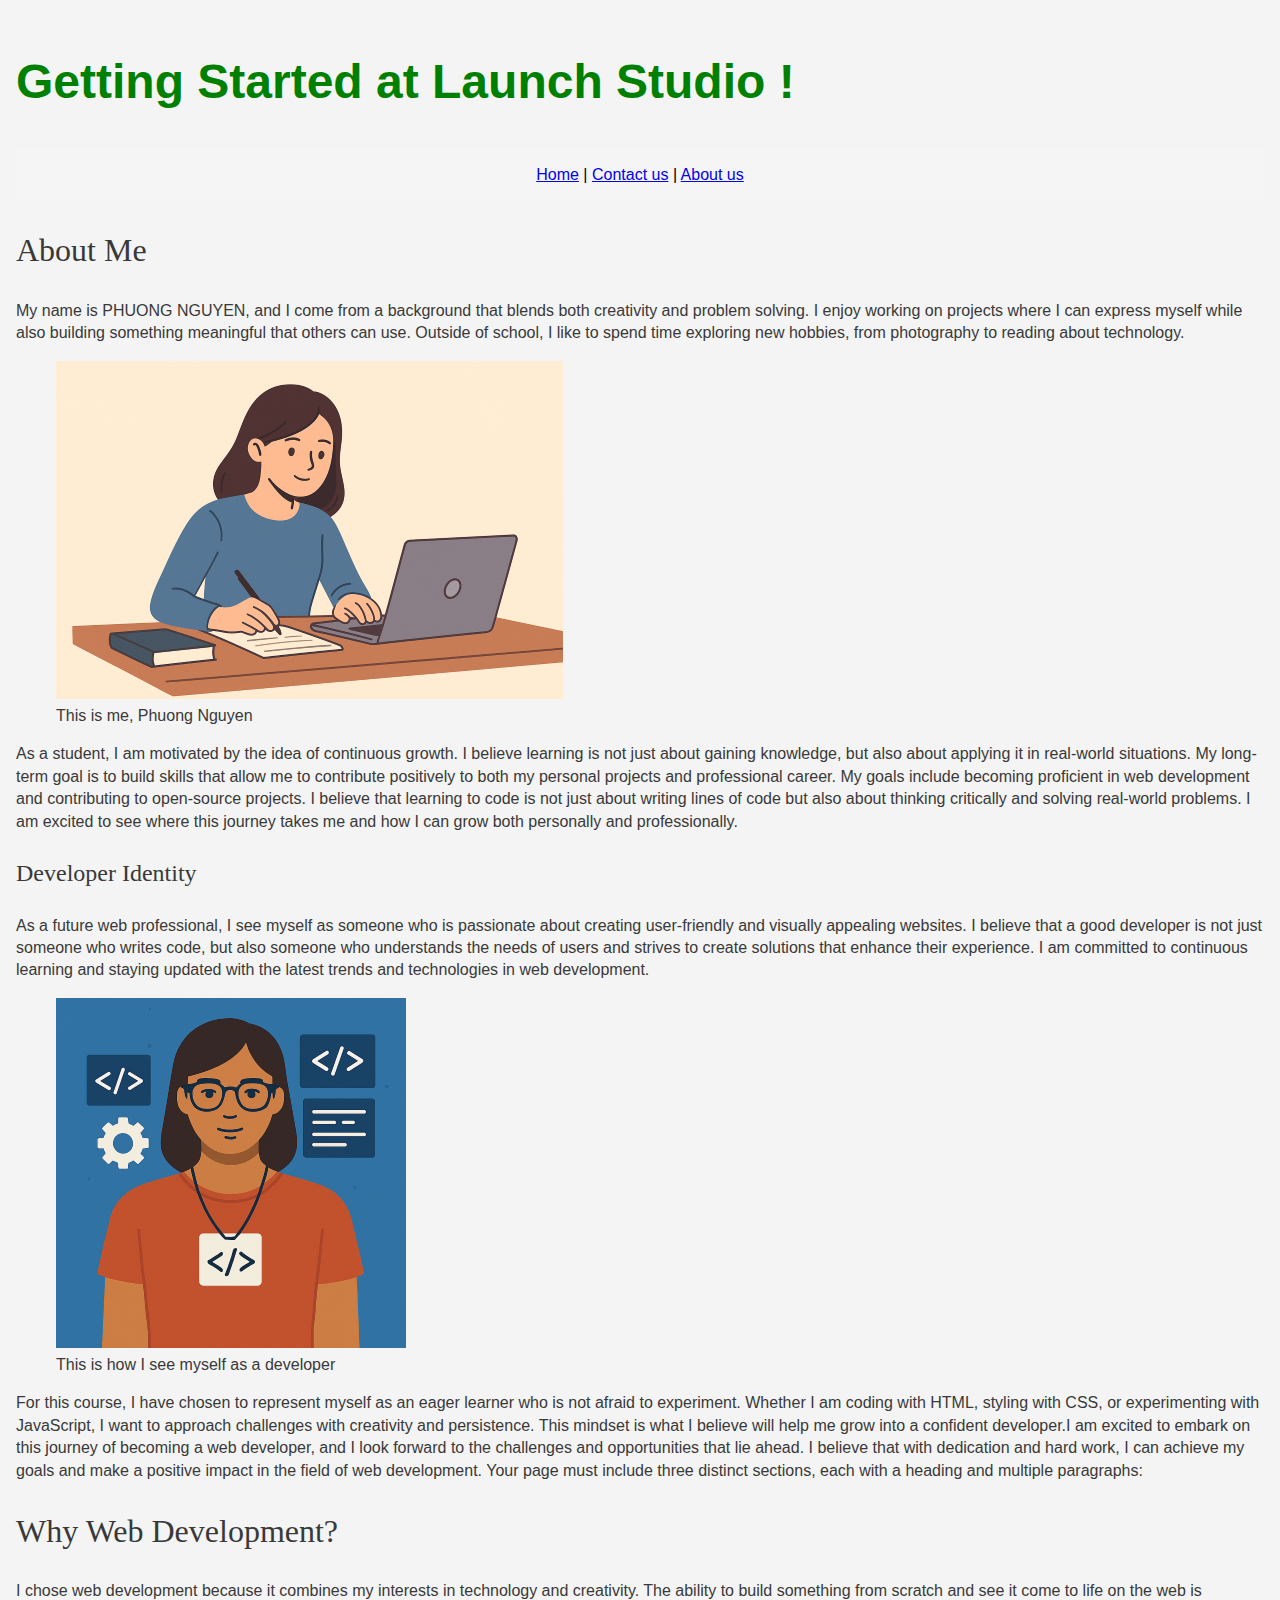
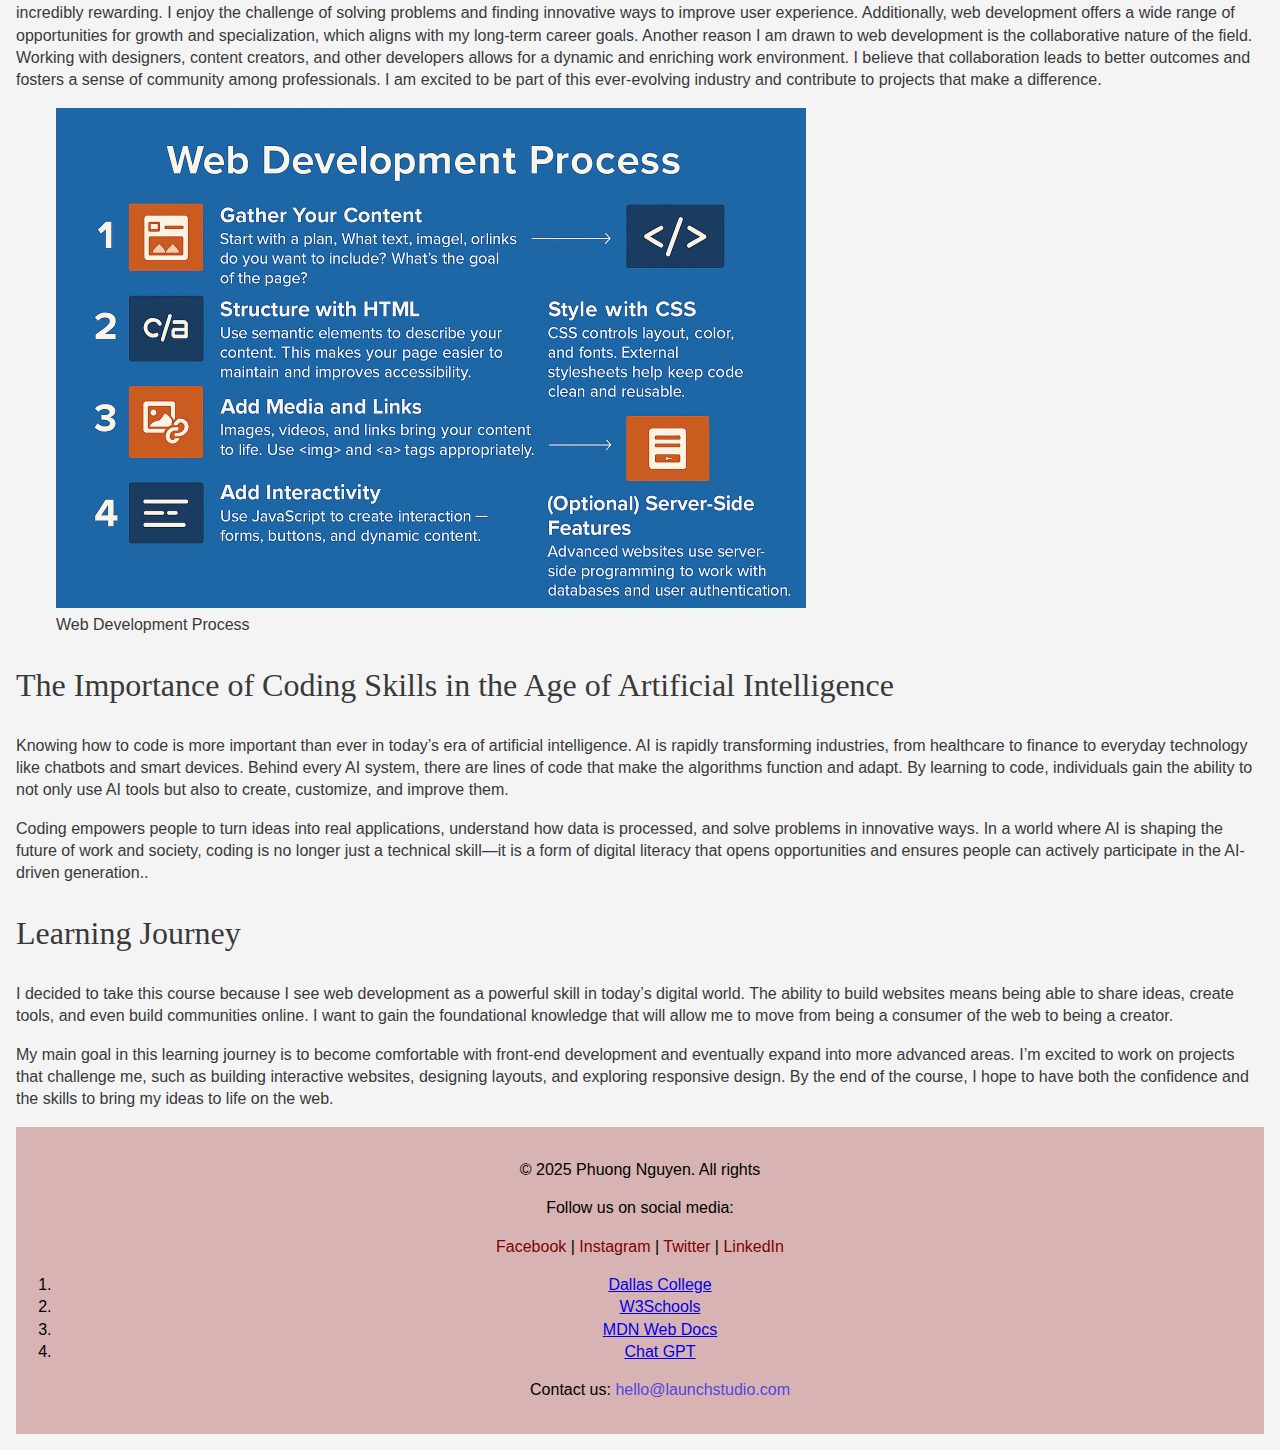
<file: index.html>
<!DOCTYPE html>
<html lang="en">

<head>
    <meta charset="UTF-8">
    <meta name="viewport" content="width=device-width, initial-scale=1.0">
    <title>My Web Development Page</title>
    <link rel="apple-touch-icon" sizes="57x57" href="images/favicon/apple-icon-57x57.png">
    <link rel="apple-touch-icon" sizes="60x60" href="images/favicon/apple-icon-60x60.png">
    <link rel="apple-touch-icon" sizes="72x72" href="images/favicon/apple-icon-72x72.png">
    <link rel="apple-touch-icon" sizes="76x76" href="images/favicon/apple-icon-76x76.png">
    <link rel="apple-touch-icon" sizes="114x114" href="images/favicon/apple-icon-114x114.png">
    <link rel="apple-touch-icon" sizes="120x120" href="images/favicon/apple-icon-120x120.png">
    <link rel="apple-touch-icon" sizes="144x144" href="images/favicon/apple-icon-144x144.png">
    <link rel="apple-touch-icon" sizes="152x152" href="images/favicon/apple-icon-152x152.png">
    <link rel="apple-touch-icon" sizes="180x180" href="images/favicon/apple-icon-180x180.png">
    <link rel="icon" type="image/png" sizes="192x192" href="images/favicon/android-icon-192x192.png">
    <link rel="icon" type="image/png" sizes="32x32" href="images/favicon/favicon-32x32.png">
    <link rel="icon" type="image/png" sizes="96x96" href="images/favicon/favicon-96x96.png">
    <link rel="icon" type="image/png" sizes="16x16" href="images/favicon/favicon-16x16.png">
    <link rel="manifest" href="images/favicon/manifest.json">
    <meta name="msapplication-TileColor" content="#ffffff">
    <meta name="msapplication-TileImage" content="/ms-icon-144x144.png">
    <meta name="theme-color" content="#ffffff">
    <link rel="stylesheet" href="css/style.css">
</head>

<body>
    <!--Page header-->
    <!-- Main content -->
    <h1> Getting Started at Launch Studio ! </h1>
    <Nav>
        <a href="index.html">Home</a> |
        <a href="contact.html">Contact us</a> |
        <a href="about-us.html">About us</a>
    </Nav>


    <section>

        <h2 id="about-me">About Me</h2>
        <p>
            My name is PHUONG NGUYEN, and I come from a background that blends both creativity and problem solving.
            I enjoy working on projects where I can express myself while also building something meaningful that
            others can use.
            Outside of school, I like to spend time exploring new hobbies, from photography to reading about
            technology.

        </p>
        <figure>
            <a href="images/phuongnguyen.png" target="blank"> <img class="fluid-image" src="images/phuongnguyen-md.png"
                    alt="Phuong Nguyen"></a>
            <figcaption> This is me, Phuong Nguyen </figcaption>
        </figure>
        <p>
            As a student, I am motivated by the idea of continuous growth.
            I believe learning is not just about gaining knowledge, but also about applying it in real-world
            situations.
            My long-term goal is to build skills that allow me to contribute positively to both my personal projects
            and professional career.
            My goals include becoming proficient in web development and contributing to open-source projects.
            I believe that learning to code is not just about writing lines of code but also about thinking
            critically and solving real-world problems.
            I am excited to see where this journey takes me and how I can grow both personally and professionally.
        </p>
    </section>

    <section>
        <h3 id="developer-identity">Developer Identity</h3>

        <p>
            As a future web professional, I see myself as someone who is passionate about creating user-friendly and
            visually appealing websites.
            I believe that a good developer is not just someone who writes code, but also someone who understands
            the needs of users and strives to create solutions that enhance their experience.
            I am committed to continuous learning and staying updated with the latest trends and technologies in web
            development.

        </p>
        <figure>
            <a href="images/Designer.png" target="blank"> <img class="fluid-image" src="images/developer1.png"
                    alt="Developer Identity"></a>
            <figcaption> This is how I see myself as a developer </figcaption>
        </figure>

        <p>
            For this course, I have chosen to represent myself as an eager learner who is not afraid to experiment.
            Whether I am coding with HTML, styling with CSS, or experimenting with JavaScript, I want to approach
            challenges with creativity and persistence.
            This mindset is what I believe will help me grow into a confident developer.I am excited to embark on
            this journey of becoming a web developer, and I look forward to the challenges and opportunities that
            lie ahead.
            I believe that with dedication and hard work, I can achieve my goals and make a positive impact in the
            field of web development.
            Your page must include three distinct sections, each with a heading and multiple paragraphs:
        </p>
    </section>
    <section>

        <h2 id="why-web-development">Why Web Development?</h2>

        <p>I chose web development because it combines my interests in technology and creativity.
            The ability to build something from scratch and see it come to life on the web is incredibly rewarding.
            I enjoy the challenge of solving problems and finding innovative ways to improve user experience.
            Additionally, web development offers a wide range of opportunities for growth and specialization, which
            aligns with my long-term career goals.

            Another reason I am drawn to web development is the collaborative nature of the field.
            Working with designers, content creators, and other developers allows for a dynamic and enriching work
            environment.
            I believe that collaboration leads to better outcomes and fosters a sense of community among
            professionals.
            I am excited to be part of this ever-evolving industry and contribute to projects that make a
            difference.</p>
        <figure>
            <a href="images/webdevelopprocess.png" target="blank"> <img class="fluid-image"
                    src="images/webdevelopprocess -md.png" alt="Developer Identity"></a>
            <figcaption> Web Development Process </figcaption>
        </figure>
    </section>
    <section>

        <h2 id="Coding AIAI"> The Importance of Coding Skills in the Age of Artificial Intelligence </h2>
        <p>
            Knowing how to code is more important than ever in today’s era of artificial intelligence. AI is rapidly
            transforming industries, from healthcare to finance to everyday technology like chatbots and smart devices.
            Behind every AI system, there are lines of code that make the algorithms function and adapt. By learning to
            code, individuals gain the ability to not only use AI tools but also to create, customize, and improve them.
        </p>
        <p>Coding empowers people to turn ideas into real applications, understand how data is processed, and solve
            problems in innovative ways. In a world where AI is shaping the future of work and society, coding is no
            longer just a technical skill—it is a form of digital literacy that opens opportunities and ensures people
            can actively participate in the AI-driven generation..</p>
    </section>
    <section>

        <h2 id="learning-journey">Learning Journey</h2>
        <p>
            I decided to take this course because I see web development as a powerful skill in today’s digital
            world.
            The ability to build websites means being able to share ideas, create tools, and even build
            communities online.
            I want to gain the foundational knowledge that will allow me to move from being a consumer of the
            web to being a creator.
        </p>
        <p>
            My main goal in this learning journey is to become comfortable with front-end development and
            eventually expand into more advanced areas.
            I’m excited to work on projects that challenge me, such as building interactive websites, designing
            layouts, and exploring responsive design.
            By the end of the course, I hope to have both the confidence and the skills to bring my ideas to
            life on the web.
        </p>
    </section>

    <footer>
        <p>&copy; 2025 Phuong Nguyen. All rights </p>

        <p>Follow us on social media:</p>
        <p>
            <a href="https://facebook.com/launchstudio" target="_blank">Facebook</a> |
            <a href="https://instagram.com/launchstudio" target="_blank">Instagram</a> |
            <a href="https://twitter.com/launchstudio" target="_blank">Twitter</a> |
            <a href="https://linkedin.com/company/launchstudio" target="_blank">LinkedIn</a>
        </p>
        <ul style="list-style-type:non;">
            <li><a href=" https://www.dallascollege.edu/">Dallas College</a></li>
            <li><a href="https://www.w3schools.com/">W3Schools</a></li>
            <li><a href="https://developer.mozilla.org/en-US/">MDN Web Docs</a></li>
            <li><a href="http://https://chatgpt.com/">Chat GPT</a></li>

            <p>
                Contact us:
                <a href="mailto:hello@launchstudio.com" style="color:#4f46e5; text-decoration:none;">
                    hello@launchstudio.com
                </a>
            </p>
            </li>

        </ul>
    </footer>

</body>

</html>
</file>
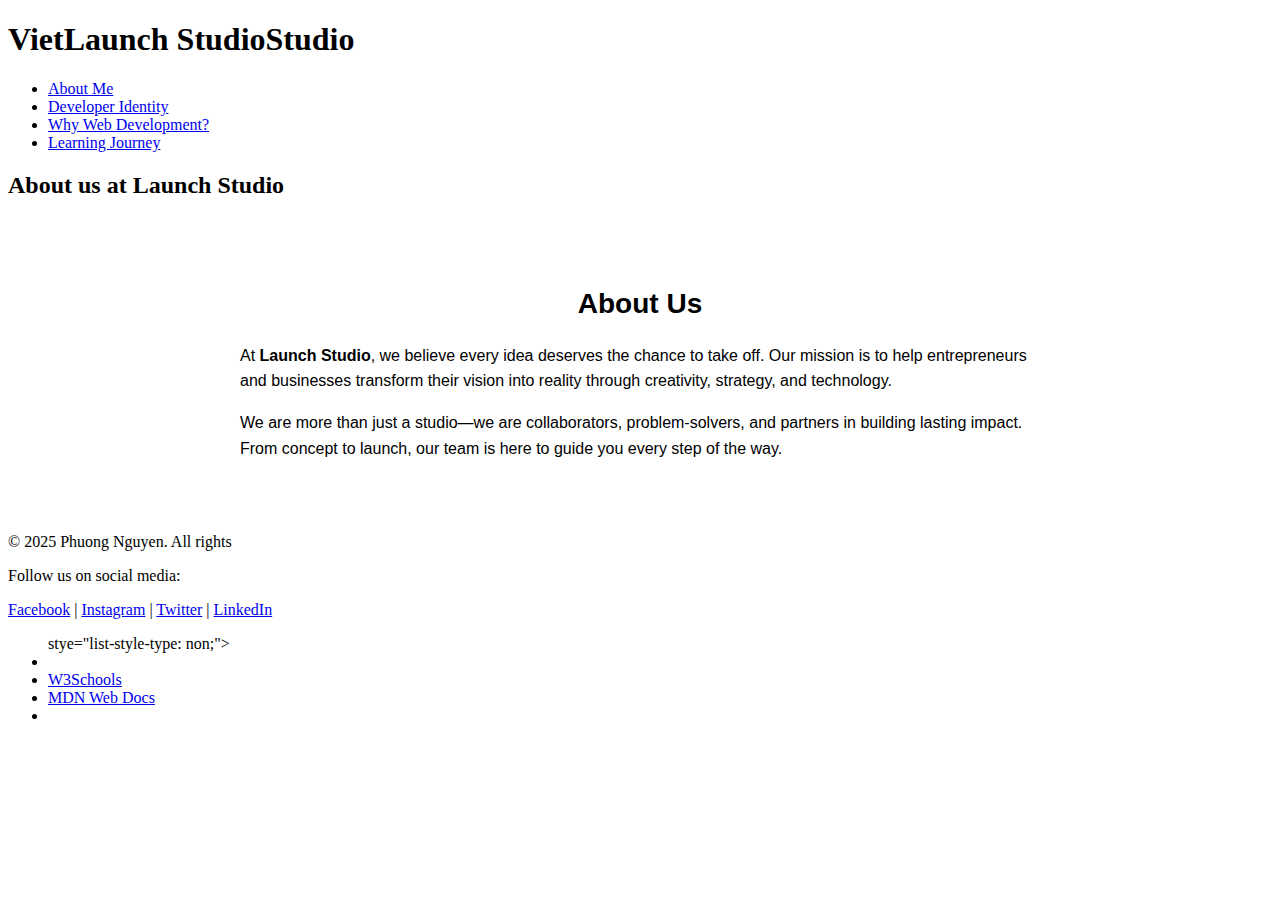
<file: about-us.html>
<!DOCTYPE html>
<html lang="en">

<head>
    <meta charset="UTF-8">
    <meta name="viewport" content="width=device-width, initial-scale=1.0">
    <title>My Web Development Page</title>
</head>

<body>
    <!--Page header-->
    <!-- Main content -->
    <h1> VietLaunch StudioStudio </h1>
    <nav>
        <ul>
            <li><a href="#about-me">About Me</a></li>
            <li><a href="#developer-identity">Developer Identity</a></li>
            <li><a href="#why-web-development">Why Web Development?</a></li>
            <li><a href="#learning-journey">Learning Journey</a></li>
        </ul>
    </nav>

    <section>
        <main>
            <h2>About us at Launch Studio</h2>
            <section id="about-us"
                style="padding:40px; max-width:800px; margin:auto; font-family:Arial, sans-serif; line-height:1.6;">
                <h2 style="font-size:28px; margin-bottom:16px; text-align:center;">About Us</h2>
                <p>
                    At <strong>Launch Studio</strong>, we believe every idea deserves the chance to take off.
                    Our mission is to help entrepreneurs and businesses transform their vision into reality
                    through creativity, strategy, and technology.
                </p>
                <p>
                    We are more than just a studio—we are collaborators, problem-solvers, and partners in
                    building lasting impact. From concept to launch, our team is here to guide you every step
                    of the way.
                </p>
            </section>
        </main>
        <footer>
            <p>&copy; 2025 Phuong Nguyen. All rights </p>
            <p>Follow us on social media:</p>
            <p>
                <a href="https://facebook.com/launchstudio" target="_blank">Facebook</a> |
                <a href="https://instagram.com/launchstudio" target="_blank">Instagram</a> |
                <a href="https://twitter.com/launchstudio" target="_blank">Twitter</a> |
                <a href="https://linkedin.com/company/launchstudio" target="_blank">LinkedIn</a>
            </p>
            <ul> stye="list-style-type: non;">
                <li><a href=" https://www.dallascollege.edu/"></a></li>
                <li><a href="https://www.w3schools.com/">W3Schools</a></li>
                <li><a href="https://developer.mozilla.org/en-US/">MDN Web Docs</a></li>
                <li></li>

            </ul>
        </footer>

</body>

</html>
</file>
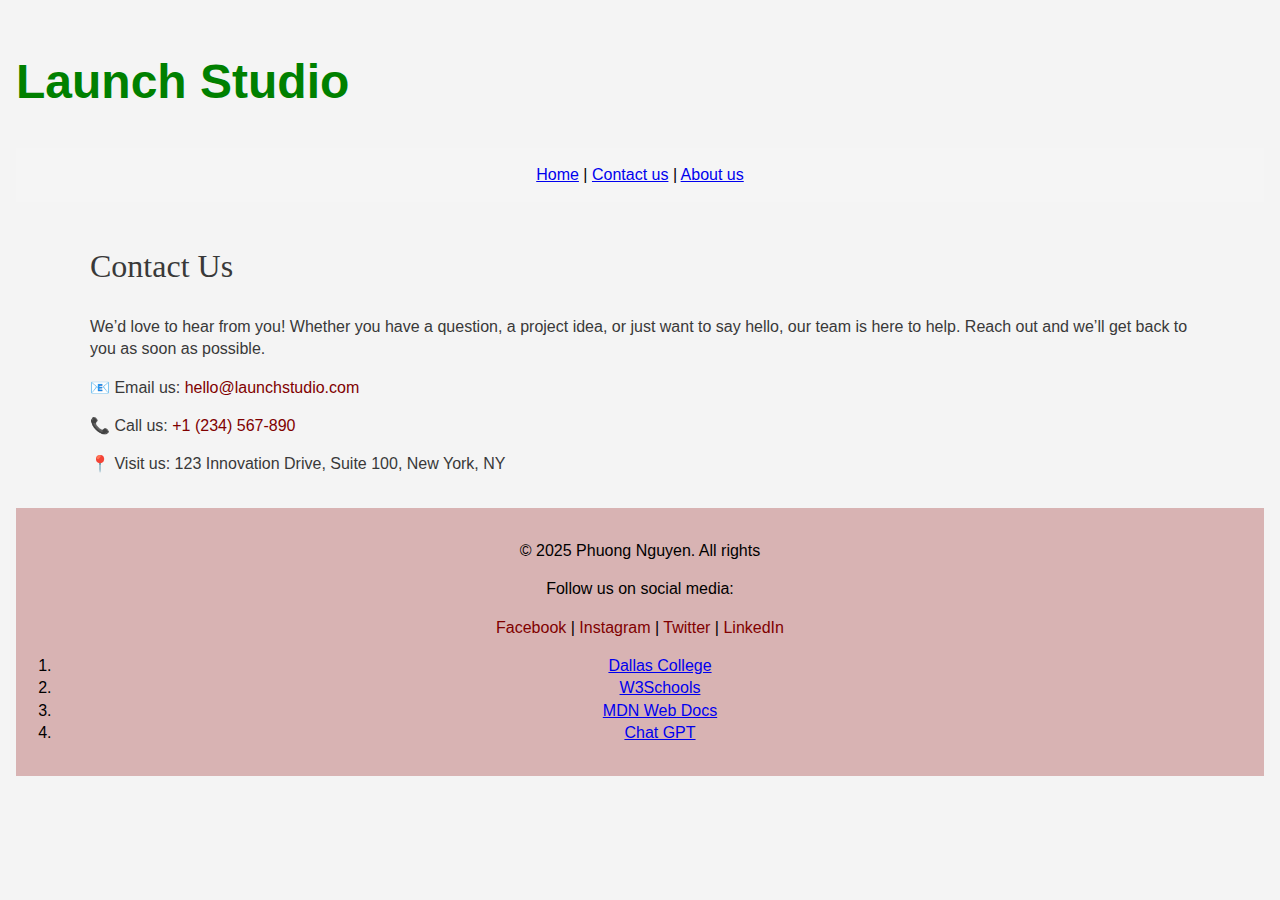
<file: contact.html>
<!DOCTYPE html>
<html lang="en">

<head>
    <meta charset="UTF-8">
    <meta name="viewport" content="width=device-width, initial-scale=1.0">
    <title>My Web Development Page</title>
    <link rel="stylesheet" href="css/style.css">
    <link rel="apple-touch-icon" sizes="57x57" href="images/favicon/apple-icon-57x57.png">
    <link rel="apple-touch-icon" sizes="60x60" href="images/favicon/apple-icon-60x60.png">
    <link rel="apple-touch-icon" sizes="72x72" href="images/favicon/apple-icon-72x72.png">
    <link rel="apple-touch-icon" sizes="76x76" href="images/favicon/apple-icon-76x76.png">
    <link rel="apple-touch-icon" sizes="114x114" href="images/favicon/apple-icon-114x114.png">
    <link rel="apple-touch-icon" sizes="120x120" href="images/favicon/apple-icon-120x120.png">
    <link rel="apple-touch-icon" sizes="144x144" href="images/favicon/apple-icon-144x144.png">
    <link rel="apple-touch-icon" sizes="152x152" href="images/favicon/apple-icon-152x152.png">
    <link rel="apple-touch-icon" sizes="180x180" href="images/favicon/apple-icon-180x180.png">
    <link rel="icon" type="image/png" sizes="192x192" href="images/favicon/android-icon-192x192.png">
    <link rel="icon" type="image/png" sizes="32x32" href="images/favicon/favicon-32x32.png">
    <link rel="icon" type="image/png" sizes="96x96" href="images/favicon/favicon-96x96.png">
    <link rel="icon" type="image/png" sizes="16x16" href="images/favicon/favicon-16x16.png">
    <link rel="manifest" href="images/favicon/manifest.json">
    <meta name="msapplication-TileColor" content="#ffffff">
    <meta name="msapplication-TileImage" content="/ms-icon-144x144.png">
    <meta name="theme-color" content="#ffffff">
    <link rel="stylesheet" href="css/style.css">
</head>

<body>
    <!--Page header-->
    <!-- Main content -->
    <h1> Launch Studio </h1>
    <Nav>
        <a href="index.html">Home</a> |
        <a href="contact.html">Contact us</a> |
        <a href="about-us.html">About us</a>
    </Nav>

    <section>
        <main>
            <section id="contact">
                <h2>Contact Us</h2>
                <p>
                    We’d love to hear from you! Whether you have a question, a project idea, or just want to say hello,
                    our team is here to help. Reach out and we’ll get back to you as soon as possible.
                </p>

                <div>
                    <p>
                        📧 Email us:
                        <a href="mailto:hello@launchstudio.com">hello@launchstudio.com</a>
                    </p>
                    <p>
                        📞 Call us:
                        <a href="tel:+1234567890">+1 (234) 567-890</a>
                    </p>
                    <p>
                        📍 Visit us: 123 Innovation Drive, Suite 100, New York, NY
                    </p>
                </div>
            </section>

        </main>
        <footer>
            <p>&copy; 2025 Phuong Nguyen. All rights </p>
            <p>Follow us on social media:</p>
            <p>
                <a href="https://facebook.com/launchstudio" target="_blank">Facebook</a> |
                <a href="https://instagram.com/launchstudio" target="_blank">Instagram</a> |
                <a href="https://twitter.com/launchstudio" target="_blank">Twitter</a> |
                <a href="https://linkedin.com/company/launchstudio" target="_blank">LinkedIn</a>
            </p>
            <ul style="list-style-type: non;">
                <li><a href=" https://www.dallascollege.edu/">Dallas College</a></li>
                <li><a href="https://www.w3schools.com/">W3Schools</a></li>
                <li><a href="https://developer.mozilla.org/en-US/">MDN Web Docs</a></li>
                <li><a href="http://https://chatgpt.com/">Chat GPT</a></li>


            </ul>
        </footer>

</body>

</html>
</file>
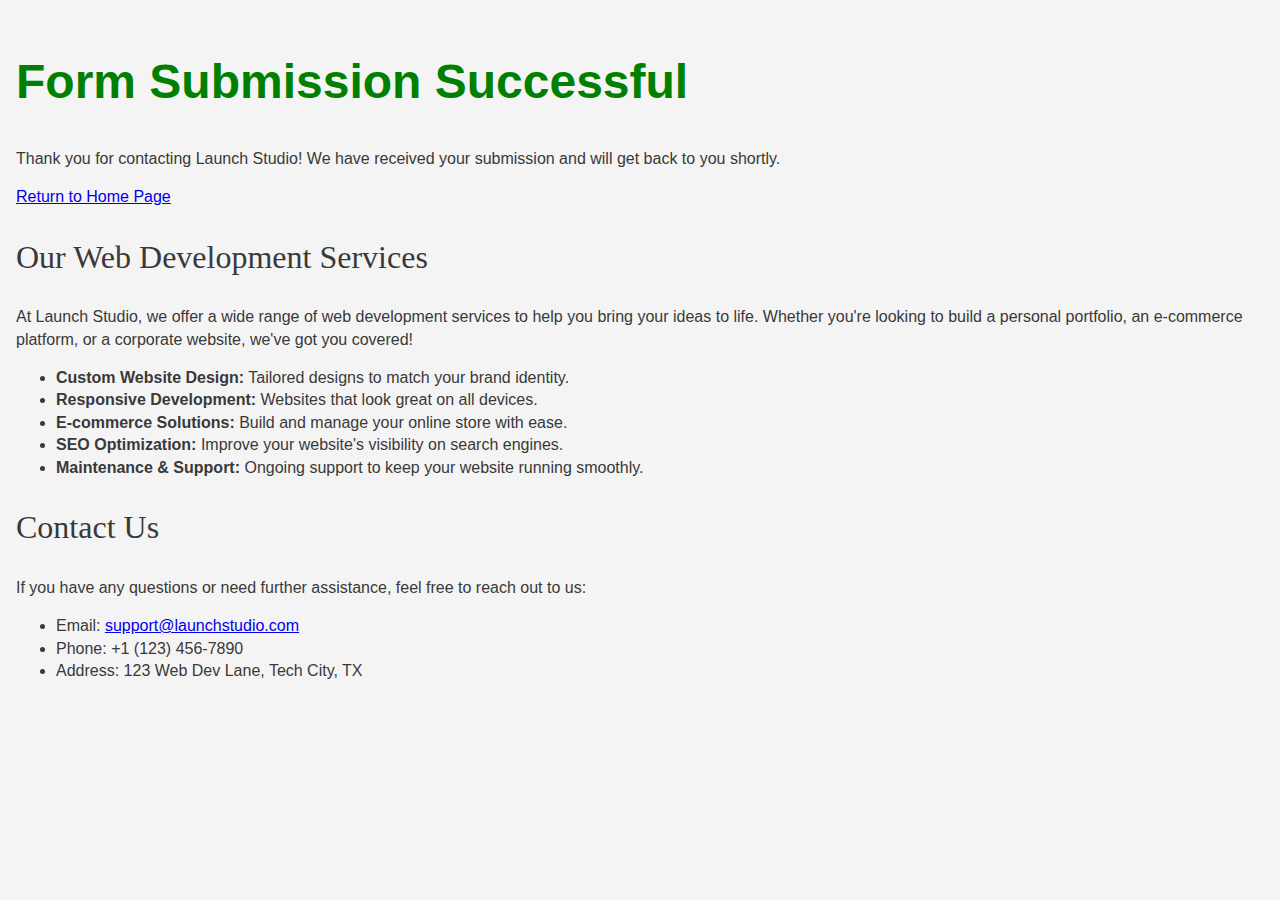
<file: success.html>
<!DOCTYPE html>
<html lang="en">
<head>
    <meta charset="UTF-8">
    <meta name="viewport" content="width=device-width, initial-scale=1.0">
    <title>Form Submission Successful</title>
    <link rel="stylesheet" href="css/style.css">
</head>
<body>
    <h1>Form Submission Successful</h1>
    <p>Thank you for contacting Launch Studio! We have received your submission and will get back to you shortly.</p>
    <a href="index.html">Return to Home Page</a>

    <section class="services">
        <h2>Our Web Development Services</h2>
        <p>At Launch Studio, we offer a wide range of web development services to help you bring your ideas to life. Whether you're looking to build a personal portfolio, an e-commerce platform, or a corporate website, we've got you covered!</p>
        
        <ul>
            <li><strong>Custom Website Design:</strong> Tailored designs to match your brand identity.</li>
            <li><strong>Responsive Development:</strong> Websites that look great on all devices.</li>
            <li><strong>E-commerce Solutions:</strong> Build and manage your online store with ease.</li>
            <li><strong>SEO Optimization:</strong> Improve your website's visibility on search engines.</li>
            <li><strong>Maintenance & Support:</strong> Ongoing support to keep your website running smoothly.</li>
        </ul>
    </section>

    <section class="contact-info">
        <h2>Contact Us</h2>
        <p>If you have any questions or need further assistance, feel free to reach out to us:</p>
        <ul>
            <li>Email: <a href="mailto:support@launchstudio.com">support@launchstudio.com</a></li>
            <li>Phone: +1 (123) 456-7890</li>
            <li>Address: 123 Web Dev Lane, Tech City, TX</li>
        </ul>
    </section>
</body>
</html>
</file>
<file: css/style.css>
/*
#D4E4F7 Light 
#236AB9 Blue
#1E90FF Dark Blue
#FC7307 Orange
#341C09 Dark Brown
*/

@import url('https://fonts.googleapis.com/css2?family=DM+Serif+Text:ital@0;1&family=Griffy&display=swap');

/* Style for the logo */
.logo {
    height: 50px; /* Adjust the height of the logo */
    width: auto; /* Maintain aspect ratio */
    margin-right: 1rem;
    position:absolute ;
    top :1rem;
    right :3rem;
    z-index: 3;

}
.page-header {
    display: flex;
    align-items: center;
    justify-content: space-between;
    padding: 1rem;
    background-color: #236AB9;
    color: white;
    z-index: 1;
}
body {
    font-family:'Gill Sans', Arial, Helvetica, sans-serif;
    margin: 0;
    padding: 1rem;
    background-color: #f4f4f4;
    color: rgb(57, 57, 57);
    line-height: 1.4;
}

main {
    max-width: 1100px;
    margin: auto;
    overflow: auto;
    padding: 0 2rem;
    z-index: 2;
}

header {
    background: linear-gradient(to bottom, #33ccff 50 #ff99cc 50%)
        /*background: #35424a; */
        color: #ffffff;
    justify-content: space-between;
    padding: 1rem 0;
    text-align: center;
    margin-bottom: 1rem;
}
nav {
    text-align: center;
    padding: 1rem 0;
    margin-bottom: 1rem;
    background-color: whitesmoke;
    color: black
}

footer {
    text-align: center;
    padding: 1rem 0;
    margin-top: 1rem;
    background-color: #d8b3b3;
    color: black
}

footter> p {color: #f4f4f4}
        

h1 {
    color: green;
    font-family: "Griffy" 'DM Serif Text', serif;
    font-size: 3rem;
}
h2,h3,h4,h5,h6 {
    color: gray black;
    font-familY: "Time news roman", serif;
    font-weight: normal;
}
h2 {
    font-size: 2rem;
    margin-bottom: 1rrem;
}   
h3 {
    font-size: 1.5rem;
    margin-bottom: 1rrem;

}
h4 {
    font-size: 1.2rem;
    margin-bottom: 1rrem;

}
h5 {
    font-size: 1rem;
    margin-bottom: 1rrem;

}
h6 {
    font-size: 0.8rem;
    margin-bottom: 1rrem;

}
p {font-size: 1rem;
    margin-bottom: 1rem;

a:link,
a:visited {
    color: maroon;
    text-decoration: none;
}
a:hover,
a:active {
    color: red;
    text-decoration: underline;
}
.nav-link:link,
.nav-link:visited {
    color:navy;
}
.fluid-image {
    max-width: 100%;
    height: auto;
}

input, textarea, select {
    width: 100%;
    padding: 0.5em;
    margin-bottom: 1em;
    border: 1px solid #ccc;
    border-radius: 4px;
  }
  
  label {
    display: block;
    font-weight: bold;
    margin-top: 1em;
  }
  
  input[type="submit"], input[type="reset"] {
    width: auto;
    padding: 0.5em 1em;
    background-color: #007BFF;
    color: #fff;
    border: none;
    border-radius: 4px;
    cursor: pointer;
  }
  
  input[type="submit"]:hover, input[type="reset"]:hover {
    background-color: #0056b3;
  }
  <form action="#" method="get">
  <label for="name">Name:</label>
  <input type="text" id="name" name="name" required>

  <label for="email">Email:</label>
  <input type="email" id="email" name="email" required>

  <input type="submit" value="Submit">
</form>


table {
    border-collapse: collapse;
    width: 100%;
  }
  
  table caption {
    font-weight: 800;
    font-size: 1.5rem;
  }
  
  th,
  td {
    text-align: left;
    padding: 8px;
  }
  
  tr {
    border-bottom: thin solid black;
  }
  
  thead tr {
    background-color: darkblue;
    color: cornsilk;
  }
  
  tbody tr:nth-child(even) {
    background-color: silver;
  }
  
  tbody tr:hover {
    background-color: lightgreen;
  }
</file>
